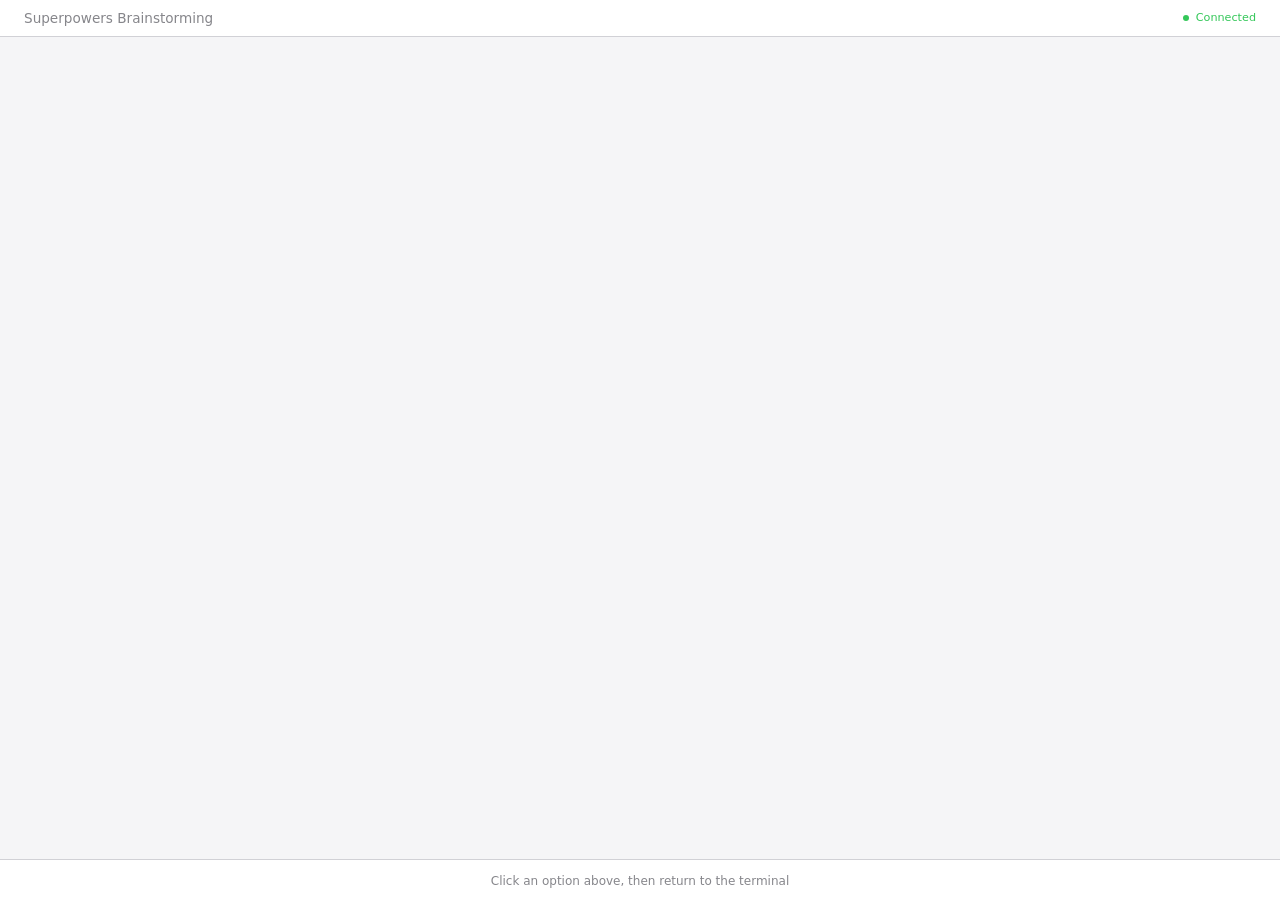
<file: data/skills/superpowers/skills/brainstorming/scripts/frame-template.html>
<!DOCTYPE html>
<html>
<head>
  <meta charset="utf-8">
  <title>Superpowers Brainstorming</title>
  <style>
    /*
     * BRAINSTORM COMPANION FRAME TEMPLATE
     *
     * This template provides a consistent frame with:
     * - OS-aware light/dark theming
     * - Fixed header and selection indicator bar
     * - Scrollable main content area
     * - CSS helpers for common UI patterns
     *
     * Content is injected via placeholder comment in #claude-content.
     */

    * { box-sizing: border-box; margin: 0; padding: 0; }
    html, body { height: 100%; overflow: hidden; }

    /* ===== THEME VARIABLES ===== */
    :root {
      --bg-primary: #f5f5f7;
      --bg-secondary: #ffffff;
      --bg-tertiary: #e5e5e7;
      --border: #d1d1d6;
      --text-primary: #1d1d1f;
      --text-secondary: #86868b;
      --text-tertiary: #aeaeb2;
      --accent: #0071e3;
      --accent-hover: #0077ed;
      --success: #34c759;
      --warning: #ff9f0a;
      --error: #ff3b30;
      --selected-bg: #e8f4fd;
      --selected-border: #0071e3;
    }

    @media (prefers-color-scheme: dark) {
      :root {
        --bg-primary: #1d1d1f;
        --bg-secondary: #2d2d2f;
        --bg-tertiary: #3d3d3f;
        --border: #424245;
        --text-primary: #f5f5f7;
        --text-secondary: #86868b;
        --text-tertiary: #636366;
        --accent: #0a84ff;
        --accent-hover: #409cff;
        --selected-bg: rgba(10, 132, 255, 0.15);
        --selected-border: #0a84ff;
      }
    }

    body {
      font-family: system-ui, -apple-system, BlinkMacSystemFont, sans-serif;
      background: var(--bg-primary);
      color: var(--text-primary);
      display: flex;
      flex-direction: column;
      line-height: 1.5;
    }

    /* ===== FRAME STRUCTURE ===== */
    .header {
      background: var(--bg-secondary);
      padding: 0.5rem 1.5rem;
      display: flex;
      justify-content: space-between;
      align-items: center;
      border-bottom: 1px solid var(--border);
      flex-shrink: 0;
    }
    .header h1 { font-size: 0.85rem; font-weight: 500; color: var(--text-secondary); }
    .header .status { font-size: 0.7rem; color: var(--success); display: flex; align-items: center; gap: 0.4rem; }
    .header .status::before { content: ''; width: 6px; height: 6px; background: var(--success); border-radius: 50%; }

    .main { flex: 1; overflow-y: auto; }
    #claude-content { padding: 2rem; min-height: 100%; }

    .indicator-bar {
      background: var(--bg-secondary);
      border-top: 1px solid var(--border);
      padding: 0.5rem 1.5rem;
      flex-shrink: 0;
      text-align: center;
    }
    .indicator-bar span {
      font-size: 0.75rem;
      color: var(--text-secondary);
    }
    .indicator-bar .selected-text {
      color: var(--accent);
      font-weight: 500;
    }

    /* ===== TYPOGRAPHY ===== */
    h2 { font-size: 1.5rem; font-weight: 600; margin-bottom: 0.5rem; }
    h3 { font-size: 1.1rem; font-weight: 600; margin-bottom: 0.25rem; }
    .subtitle { color: var(--text-secondary); margin-bottom: 1.5rem; }
    .section { margin-bottom: 2rem; }
    .label { font-size: 0.7rem; color: var(--text-secondary); text-transform: uppercase; letter-spacing: 0.05em; margin-bottom: 0.5rem; }

    /* ===== OPTIONS (for A/B/C choices) ===== */
    .options { display: flex; flex-direction: column; gap: 0.75rem; }
    .option {
      background: var(--bg-secondary);
      border: 2px solid var(--border);
      border-radius: 12px;
      padding: 1rem 1.25rem;
      cursor: pointer;
      transition: all 0.15s ease;
      display: flex;
      align-items: flex-start;
      gap: 1rem;
    }
    .option:hover { border-color: var(--accent); }
    .option.selected { background: var(--selected-bg); border-color: var(--selected-border); }
    .option .letter {
      background: var(--bg-tertiary);
      color: var(--text-secondary);
      width: 1.75rem; height: 1.75rem;
      border-radius: 6px;
      display: flex; align-items: center; justify-content: center;
      font-weight: 600; font-size: 0.85rem; flex-shrink: 0;
    }
    .option.selected .letter { background: var(--accent); color: white; }
    .option .content { flex: 1; }
    .option .content h3 { font-size: 0.95rem; margin-bottom: 0.15rem; }
    .option .content p { color: var(--text-secondary); font-size: 0.85rem; margin: 0; }

    /* ===== CARDS (for showing designs/mockups) ===== */
    .cards { display: grid; grid-template-columns: repeat(auto-fit, minmax(280px, 1fr)); gap: 1rem; }
    .card {
      background: var(--bg-secondary);
      border: 1px solid var(--border);
      border-radius: 12px;
      overflow: hidden;
      cursor: pointer;
      transition: all 0.15s ease;
    }
    .card:hover { border-color: var(--accent); transform: translateY(-2px); box-shadow: 0 4px 12px rgba(0,0,0,0.1); }
    .card.selected { border-color: var(--selected-border); border-width: 2px; }
    .card-image { background: var(--bg-tertiary); aspect-ratio: 16/10; display: flex; align-items: center; justify-content: center; }
    .card-body { padding: 1rem; }
    .card-body h3 { margin-bottom: 0.25rem; }
    .card-body p { color: var(--text-secondary); font-size: 0.85rem; }

    /* ===== MOCKUP CONTAINER ===== */
    .mockup {
      background: var(--bg-secondary);
      border: 1px solid var(--border);
      border-radius: 12px;
      overflow: hidden;
      margin-bottom: 1.5rem;
    }
    .mockup-header {
      background: var(--bg-tertiary);
      padding: 0.5rem 1rem;
      font-size: 0.75rem;
      color: var(--text-secondary);
      border-bottom: 1px solid var(--border);
    }
    .mockup-body { padding: 1.5rem; }

    /* ===== SPLIT VIEW (side-by-side comparison) ===== */
    .split { display: grid; grid-template-columns: 1fr 1fr; gap: 1.5rem; }
    @media (max-width: 700px) { .split { grid-template-columns: 1fr; } }

    /* ===== PROS/CONS ===== */
    .pros-cons { display: grid; grid-template-columns: 1fr 1fr; gap: 1rem; margin: 1rem 0; }
    .pros, .cons { background: var(--bg-secondary); border-radius: 8px; padding: 1rem; }
    .pros h4 { color: var(--success); font-size: 0.85rem; margin-bottom: 0.5rem; }
    .cons h4 { color: var(--error); font-size: 0.85rem; margin-bottom: 0.5rem; }
    .pros ul, .cons ul { margin-left: 1.25rem; font-size: 0.85rem; color: var(--text-secondary); }
    .pros li, .cons li { margin-bottom: 0.25rem; }

    /* ===== PLACEHOLDER (for mockup areas) ===== */
    .placeholder {
      background: var(--bg-tertiary);
      border: 2px dashed var(--border);
      border-radius: 8px;
      padding: 2rem;
      text-align: center;
      color: var(--text-tertiary);
    }

    /* ===== INLINE MOCKUP ELEMENTS ===== */
    .mock-nav { background: var(--accent); color: white; padding: 0.75rem 1rem; display: flex; gap: 1.5rem; font-size: 0.9rem; }
    .mock-sidebar { background: var(--bg-tertiary); padding: 1rem; min-width: 180px; }
    .mock-content { padding: 1.5rem; flex: 1; }
    .mock-button { background: var(--accent); color: white; border: none; padding: 0.5rem 1rem; border-radius: 6px; font-size: 0.85rem; }
    .mock-input { background: var(--bg-primary); border: 1px solid var(--border); border-radius: 6px; padding: 0.5rem; width: 100%; }
  </style>
</head>
<body>
  <div class="header">
    <h1><a href="https://github.com/obra/superpowers" style="color: inherit; text-decoration: none;">Superpowers Brainstorming</a></h1>
    <div class="status">Connected</div>
  </div>

  <div class="main">
    <div id="claude-content">
      <!-- CONTENT -->
    </div>
  </div>

  <div class="indicator-bar">
    <span id="indicator-text">Click an option above, then return to the terminal</span>
  </div>

</body>
</html>
</file>
